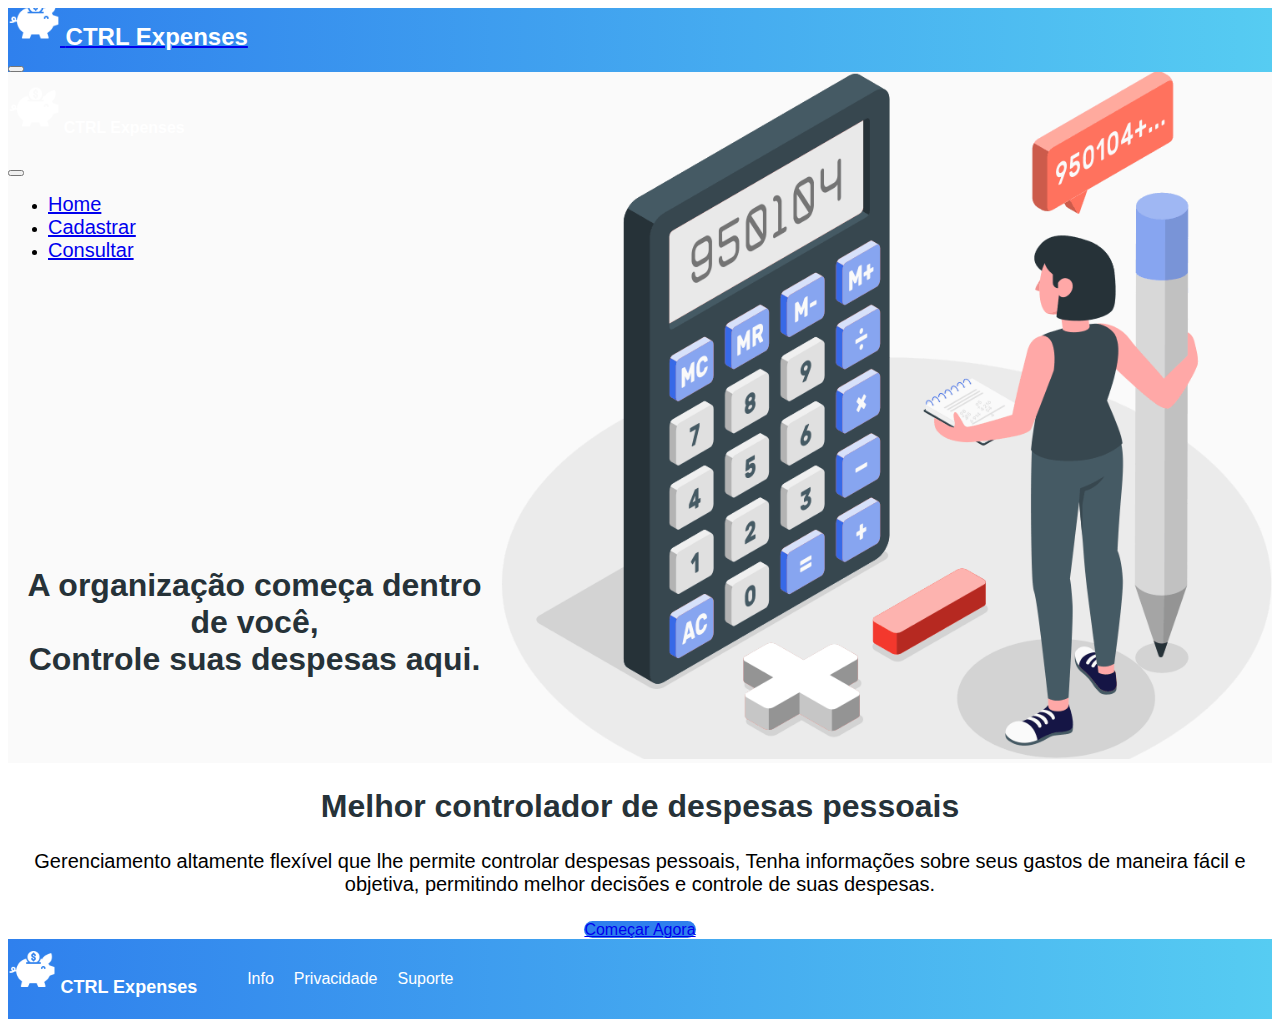
<file: index.html>
<!doctype html>
<html lang="pt-br">

<head>
    <meta charset="utf-8">
    <meta name="viewport" content="width=device-width, initial-scale=1">
    <title>CtrlExpenses</title>
    <link rel="icon" href="img/logo-contorno-branca.png">
    <link href="https://cdn.jsdelivr.net/npm/bootstrap@5.2.2/dist/css/bootstrap.min.css" rel="stylesheet"
        integrity="sha384-Zenh87qX5JnK2Jl0vWa8Ck2rdkQ2Bzep5IDxbcnCeuOxjzrPF/et3URy9Bv1WTRi" crossorigin="anonymous">
    <link rel="stylesheet" href="https://cdn.jsdelivr.net/npm/bootstrap-icons@1.9.1/font/bootstrap-icons.css">
    <link rel="stylesheet" href="style.css">
</head>

<body>
    <!--Inicio Header-->
    <header>
        <nav class="navbar navbar-expand-lg navbar-dark  fixed-top" id="menu">
            <div class="container">
                <a class="navbar-brand" href="index.html">
                    <div id="logo">
                        <img class="img-branca" src="img/logo.png" alt="logo do site" width="52px"> <span id="logo-txt">
                            CTRL
                            Expenses</span>
                    </div>
                </a>
                <button class="navbar-toggler" type="button" data-bs-toggle="offcanvas"
                    data-bs-target="#offcanvasDarkNavbar" aria-controls="offcanvasDarkNavbar">
                    <span class="navbar-toggler-icon"></span>
                </button>
                <div class="offcanvas offcanvas-end text-bg-dark" tabindex="-1" id="offcanvasDarkNavbar"
                    aria-labelledby="offcanvasDarkNavbarLabel">
                    <div class="offcanvas-header">
                        <h5 class="offcanvas-title" id="offcanvasDarkNavbarLabel"><div id="logo">
                            <img class="img-branca" src="img/logo.png" alt="logo do site" width="52px"> <span id="logo-txt">
                                CTRL
                                Expenses</span>
                        </div></h5>
                        <button type="button" class="btn-close btn-close-white" data-bs-dismiss="offcanvas"
                            aria-label="Close"></button>
                    </div>
                    <div class="offcanvas-body">
                        <ul class="navbar-nav justify-content-end flex-grow-1 pe-3">
                            <li class="nav-item">
                                <a class="nav-link active" aria-current="page" href="index.html">Home</a>
                            </li>
                            <li class="nav-item">
                                <a class="nav-link" href="cadastar.html">Cadastrar</a>
                            </li>
                            <li class="nav-item">
                                <a class="nav-link" href="consultar.html">Consultar</a>
                            </li>
                        </ul>
                        </li>
                        </ul>
                    </div>
                </div>
            </div>
        </nav>
    </header>
    <!--/Fim Header-->
    <!--Inicio Principal-->
    <main>
        <div class="container">
            <div class="row" id="principal">
                <div class="col-12 col-lg-7">
                    <h1 class="display-3">A organização começa dentro de você,<br>Controle suas despesas aqui.</h1>
                </div>
                <div class="col-12 col-lg-5 d-none d-lg-block">
                    <img class="" src="img/img_banner.png" alt="banner da pagina">
                </div>
            </div>
        </div>
    </main>

    <!--/Fim Principal-->
    <!--Inicio Info-->
    <section>
        <div class="container">
            <div id="info" class="row">
                <div col-12>
                    <h1 class="display-6">Melhor controlador de despesas pessoais</h1>
                    <p>Gerenciamento altamente flexível que lhe permite controlar despesas pessoais, Tenha informações
                        sobre
                        seus gastos de maneira fácil e objetiva, permitindo melhor decisões e controle de suas
                        despesas.</p>
                    <a id="btn-start" class="btn btn-primary btn-lg" href="cadastar.html">Começar Agora</a>

                </div>
            </div>
        </div>
    </section>
    <!--/Fim Info-->
    <!--Inicio Footer-->
    <footer class="fixed-bottom">
        <div class="container">
            <div class="row " id="rodape">
                <div class="col-6 col-sm-5">
                    <div id="logo-footer">
                        <img class="img-branca" src="img/logo.png" alt="logo do site" width="48px"> <span id="logo-footer-txt">
                            CTRL
                            Expenses</span>
                    </div>
                </div>
                <div class="col-6 col-sm-7">
                    <ul id="menu-footer">
                        <li>
                            <a href="#">Info</a>
                        </li>
                        <li>
                            <a href="#">Privacidade</a>
                        </li>
                        <li>
                            <a href="#">Suporte</a>
                        </li>
                    </ul>
                </div>
            </div>
        </div>
    </footer>
    
    <!--/Fim Footer-->

    <script src="https://cdn.jsdelivr.net/npm/bootstrap@5.2.2/dist/js/bootstrap.bundle.min.js"
        integrity="sha384-OERcA2EqjJCMA+/3y+gxIOqMEjwtxJY7qPCqsdltbNJuaOe923+mo//f6V8Qbsw3"
        crossorigin="anonymous"></script>
</body>

</html>
</file>
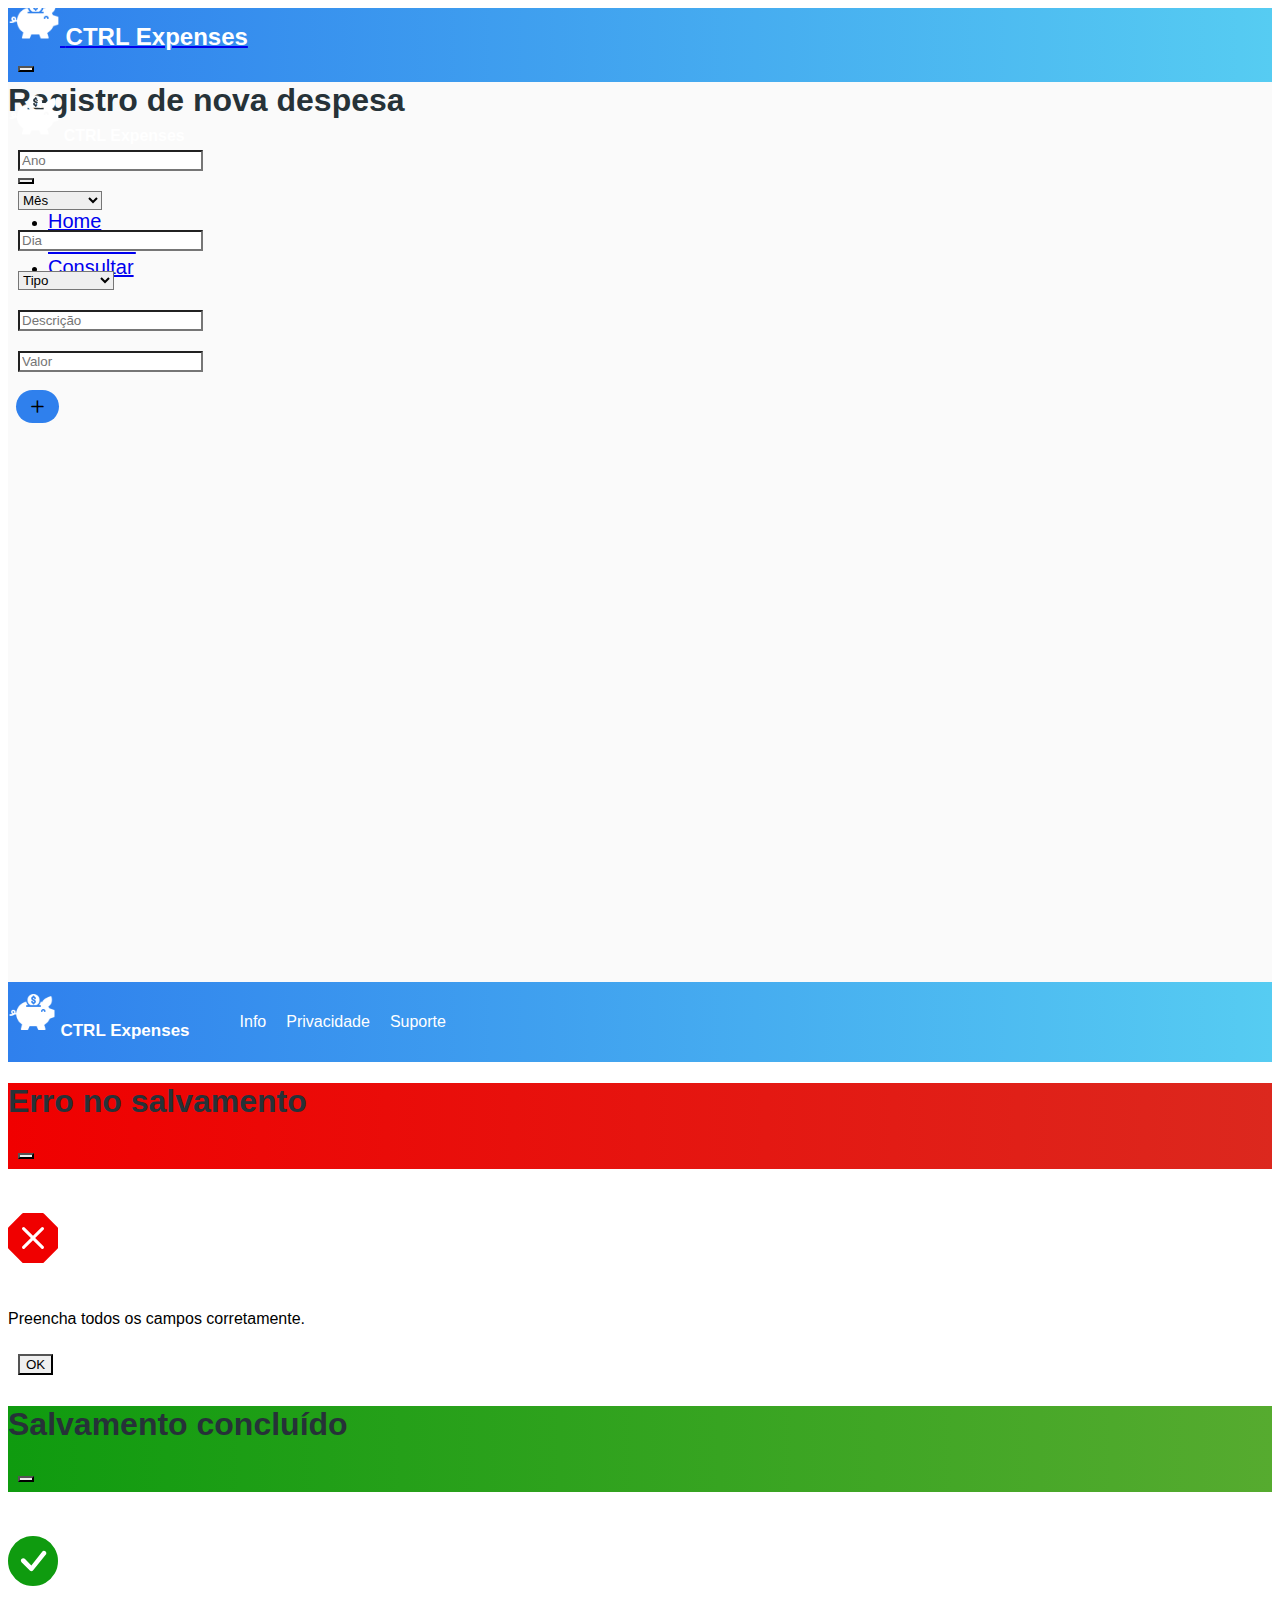
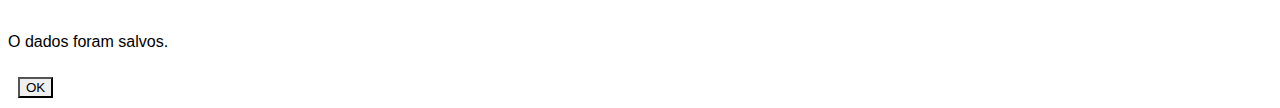
<file: cadastar.html>
<!doctype html>
<html lang="pt-br">

<head>
  <meta charset="utf-8">
  <meta name="viewport" content="width=device-width, initial-scale=1">
  <title>CtrlExpenses</title>
  <link rel="icon" href="img/logo-contorno-branca.png">
  <link href="https://cdn.jsdelivr.net/npm/bootstrap@5.2.2/dist/css/bootstrap.min.css" rel="stylesheet"
    integrity="sha384-Zenh87qX5JnK2Jl0vWa8Ck2rdkQ2Bzep5IDxbcnCeuOxjzrPF/et3URy9Bv1WTRi" crossorigin="anonymous">
  <link rel="stylesheet" href="https://cdn.jsdelivr.net/npm/bootstrap-icons@1.9.1/font/bootstrap-icons.css">
  <link rel="stylesheet" href="cadastrar.css">
  <script src="https://ajax.googleapis.com/ajax/libs/jquery/3.6.0/jquery.min.js"></script>
</head>

<body>
  <!--Inicio Header-->
  <header>
    <nav class="navbar navbar-expand-lg navbar-dark  fixed-top" id="menu">
      <div class="container">
        <a class="navbar-brand" href="index.html">
          <div id="logo">
            <img class="img-branca" src="img/logo.png" alt="logo do site" width="52px"> <span id="logo-txt">
              CTRL
              Expenses</span>
          </div>
        </a>
        <button class="navbar-toggler" type="button" data-bs-toggle="offcanvas" data-bs-target="#offcanvasDarkNavbar"
          aria-controls="offcanvasDarkNavbar">
          <span class="navbar-toggler-icon"></span>
        </button>
        <div class="offcanvas offcanvas-end text-bg-dark" tabindex="-1" id="offcanvasDarkNavbar"
          aria-labelledby="offcanvasDarkNavbarLabel">
          <div class="offcanvas-header">
            <h5 class="offcanvas-title" id="offcanvasDarkNavbarLabel">
              <div id="logo">
                <img class="img-branca" src="img/logo.png" alt="logo do site" width="52px"> <span id="logo-txt">
                  CTRL
                  Expenses</span>
              </div>
            </h5>
            <button type="button" class="btn-close btn-close-white" data-bs-dismiss="offcanvas"
              aria-label="Close"></button>
          </div>
          <div class="offcanvas-body">
            <ul class="navbar-nav justify-content-end flex-grow-1 pe-3">
              <li class="nav-item">
                <a class="nav-link" aria-current="page" href="index.html">Home</a>
              </li>
              <li class="nav-item">
                <a class="nav-link active" href="cadastar.html">Cadastrar</a>
              </li>
              <li class="nav-item">
                <a class="nav-link" href="consultar.html">Consultar</a>
              </li>
            </ul>
            </li>
            </ul>
          </div>
        </div>
      </div>
    </nav>
  </header>
  <!--/Fim Header-->
  <!--Inicio Main-->
  <main>
    <div class="container" id="principal">
      <div class="row">
        <div class="col mb-5">
          <h1 class="display-4">Registro de nova despesa</h1>
        </div>
      </div>

      <div class="row mb-2">
        <div class="col-md-2">
          <input type="number" class="form-control" placeholder="Ano" id="ano" />
        </div>

        <div class="col-md-2">
          <select class="form-control" id="mes">
            <option value="">Mês</option>
            <option value="1">Janeiro</option>
            <option value="2">Fevereiro</option>
            <option value="3">Março</option>
            <option value="4">Abril</option>
            <option value="5">Maio</option>
            <option value="6">Junho</option>
            <option value="7">Julho</option>
            <option value="8">Agosto</option>
            <option value="9">Setembro</option>
            <option value="10">Outubro</option>
            <option value="11">Novembro</option>
            <option value="12">Dezembro</option>
          </select>
        </div>

        <div class="col-md-2">
          <input type="number" class="form-control" placeholder="Dia" id="dia" />
        </div>

        <div class="col-md-6">
          <select class="form-control" id="tipo">
            <option value="">Tipo</option>
            <option value="1">Alimentação</option>
            <option value="2">Educação</option>
            <option value="3">Lazer</option>
            <option value="4">Saúde</option>
            <option value="5">Transporte</option>
          </select>
        </div>
      </div>

      <div class="row">
        <div class="col-md-8">
          <input type="text" class="form-control" placeholder="Descrição" id="descricao" />
        </div>

        <div class="col-md-2">
          <input type="number" class="form-control" placeholder="Valor" id="valor" />
        </div>

        <div class="col-md-2 d-flex justify-content-center area-btn">
          <button type="button" class="btn btn-primary btn-md" onclick="cadastrarDespesas()">
            <i class="bi bi-plus"></i>
          </button>
        </div>
      </div>
    </div>
  </main>
  <!--/Fim Main-->
  <!--Inicio Footer-->
  <footer>
    <div class="container">
      <div class="row" id="rodape">
        <div class="col-6 col-sm-5">
          <div id="logo-footer">
            <img class="img-branca" src="img/logo.png" alt="logo do site" width="48px"> <span id="logo-footer-txt">
              CTRL Expenses</span>
          </div>
        </div>
        <div class="col-6 col-sm-7">
          <ul id="menu-footer">
            <li>
              <a href="#">Info</a>
            </li>
            <li>
              <a href="#">Privacidade</a>
            </li>
            <li>
              <a href="#">Suporte</a>
            </li>
          </ul>
        </div>
      </div>
    </div>
  </footer>
  <!--/Fim Footer-->
  <!--Inicio Modal-->
  <div class="modal fade " id="erroGravacao" data-bs-backdrop="static" data-bs-keyboard="false" tabindex="-1" aria-labelledby="staticBackdropLabel" aria-hidden="true">
    <div class="modal-dialog modal-dialog-centered">
      <div class="modal-content">
        <div class="modal-header">
          <h1 class="modal-title fs-5 text-light" id="staticBackdropLabel">Erro no salvamento</h1>
          <button type="button" class="btn-close" data-bs-dismiss="modal" aria-label="Close"></button>
        </div>
        <div class="modal-body d-flex">
          <h2 class="bi bi-x-octagon-fill"></h2>
          <p>Preencha todos os campos corretamente.</p>
        </div>
        <div class="modal-footer">
          <button type="button" class="btn btn-danger" data-bs-dismiss="modal">OK</button>
        </div>
      </div>
    </div>
  </div>

  <div class="modal fade " id="okGravacao" data-bs-backdrop="static" data-bs-keyboard="false" tabindex="-1" aria-labelledby="staticBackdropLabel" aria-hidden="true">
    <div class="modal-dialog modal-dialog-centered">
      <div class="modal-content">
        <div class="modal-header">
          <h1 class="modal-title fs-5 text-light" id="staticBackdropLabel">Salvamento concluído</h1>
          <button type="button" class="btn-close" data-bs-dismiss="modal" aria-label="Close"></button>
        </div>
        <div class="modal-body d-flex">
          <h2 class="bi bi-check-circle-fill"></h2>
          <p>O dados foram salvos.</p>
        </div>
        <div class="modal-footer">
          <button type="button" class="btn btn-success" data-bs-dismiss="modal">OK</button>
        </div>
      </div>
    </div>
  </div>
  <!--/Fim Modal-->
  <script src="https://cdn.jsdelivr.net/npm/bootstrap@5.2.2/dist/js/bootstrap.bundle.min.js"
    integrity="sha384-OERcA2EqjJCMA+/3y+gxIOqMEjwtxJY7qPCqsdltbNJuaOe923+mo//f6V8Qbsw3"
    crossorigin="anonymous"></script>
  <script src="https://cdn.jsdelivr.net/npm/@popperjs/core@2.11.6/dist/umd/popper.min.js"
    integrity="sha384-oBqDVmMz9ATKxIep9tiCxS/Z9fNfEXiDAYTujMAeBAsjFuCZSmKbSSUnQlmh/jp3"
    crossorigin="anonymous"></script>
  <script src="https://cdn.jsdelivr.net/npm/bootstrap@5.2.2/dist/js/bootstrap.min.js"
    integrity="sha384-IDwe1+LCz02ROU9k972gdyvl+AESN10+x7tBKgc9I5HFtuNz0wWnPclzo6p9vxnk"
    crossorigin="anonymous"></script>
  <script src="app.js"></script>
</body>

</html>
</file>
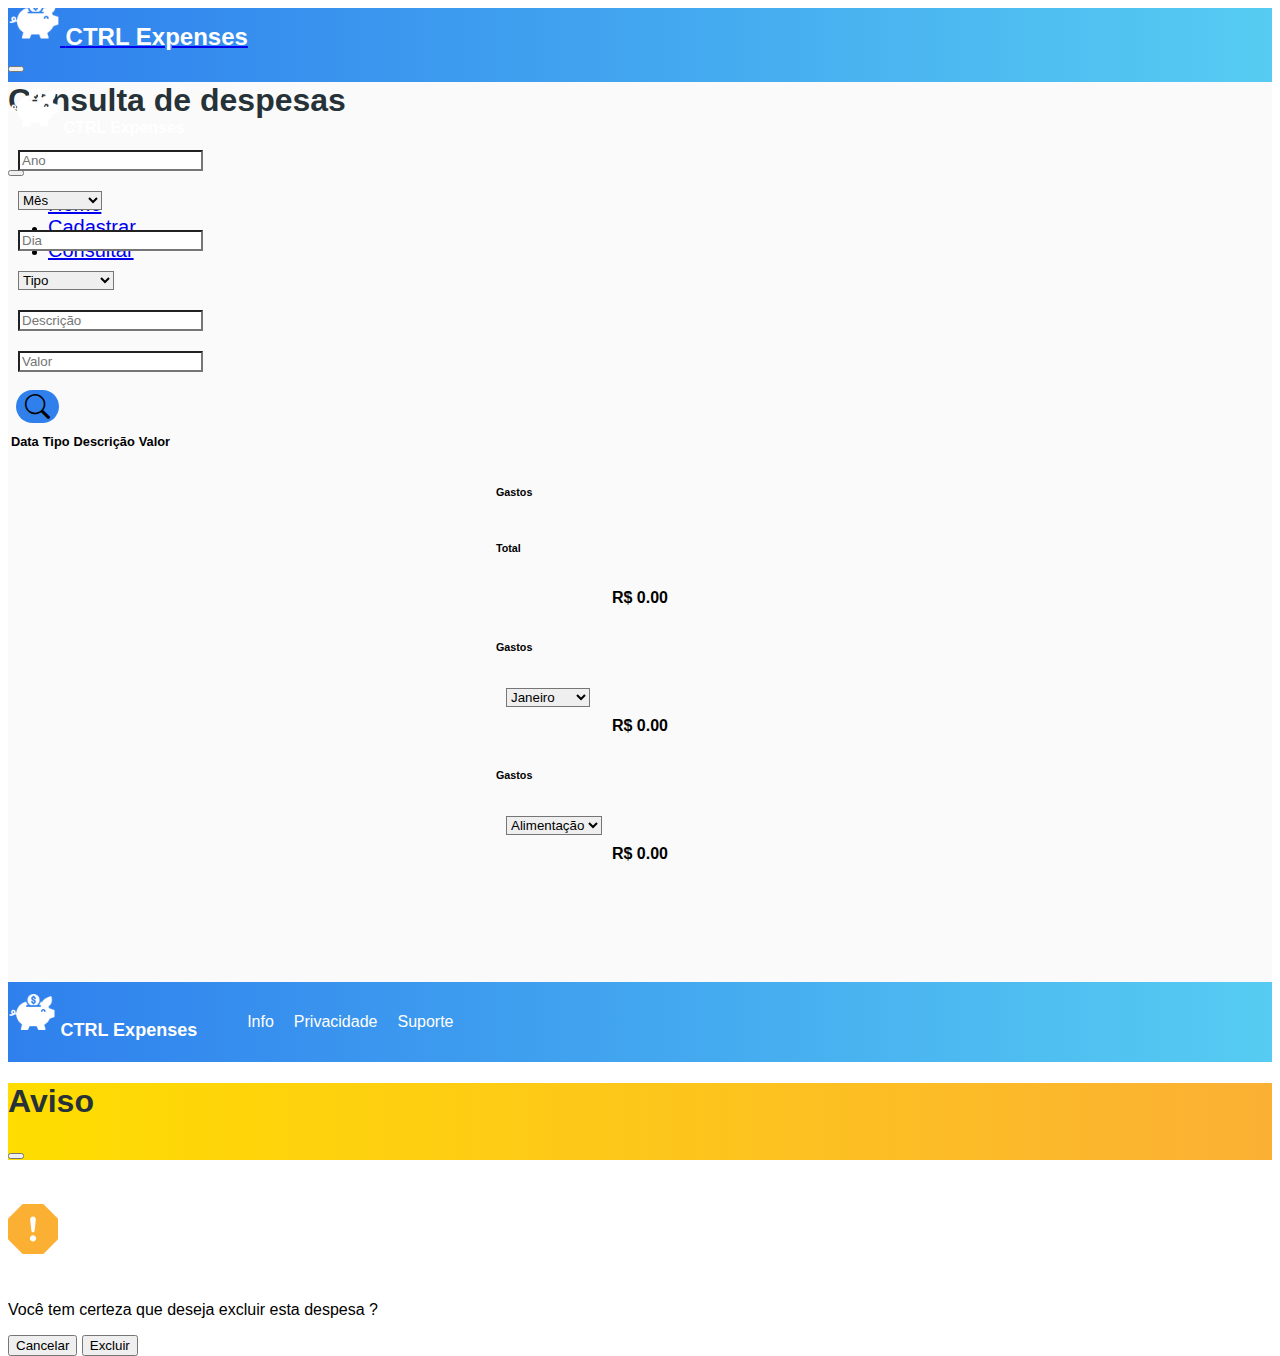
<file: consultar.html>
<!doctype html>
<html lang="pt-br">

<head>
  <meta charset="utf-8">
  <meta name="viewport" content="width=device-width, initial-scale=1">
  <title>CtrlExpenses</title>
  <link rel="icon" href="img/logo-contorno-branca.png">
  <link href="https://cdn.jsdelivr.net/npm/bootstrap@5.2.2/dist/css/bootstrap.min.css" rel="stylesheet"
    integrity="sha384-Zenh87qX5JnK2Jl0vWa8Ck2rdkQ2Bzep5IDxbcnCeuOxjzrPF/et3URy9Bv1WTRi" crossorigin="anonymous">
  <link rel="stylesheet" href="https://cdn.jsdelivr.net/npm/bootstrap-icons@1.9.1/font/bootstrap-icons.css">
  <link rel="stylesheet" href="consultar.css">
  <script src="https://ajax.googleapis.com/ajax/libs/jquery/3.6.0/jquery.min.js"></script>
</head>

<body onload="carregarDespesas()">
  <!--Inicio Header-->
  <header>
    <nav class="navbar navbar-expand-lg navbar-dark  fixed-top" id="menu">
      <div class="container">
        <a class="navbar-brand" href="index.html">
          <div id="logo">
            <img class="img-branca" src="img/logo.png" alt="logo do site" width="52px"> <span id="logo-txt">
              CTRL
              Expenses</span>
          </div>
        </a>
        <button class="navbar-toggler" type="button" data-bs-toggle="offcanvas" data-bs-target="#offcanvasDarkNavbar"
          aria-controls="offcanvasDarkNavbar">
          <span class="navbar-toggler-icon"></span>
        </button>
        <div class="offcanvas offcanvas-end text-bg-dark" tabindex="-1" id="offcanvasDarkNavbar"
          aria-labelledby="offcanvasDarkNavbarLabel">
          <div class="offcanvas-header">
            <h5 class="offcanvas-title" id="offcanvasDarkNavbarLabel">
              <div id="logo">
                <img class="img-branca" src="img/logo.png" alt="logo do site" width="52px"> <span id="logo-txt">
                  CTRL
                  Expenses</span>
              </div>
            </h5>
            <button type="button" class="btn-close btn-close-white" data-bs-dismiss="offcanvas"
              aria-label="Close"></button>
          </div>
          <div class="offcanvas-body">
            <ul class="navbar-nav justify-content-end flex-grow-1 pe-3">
              <li class="nav-item">
                <a class="nav-link" aria-current="page" href="index.html">Home</a>
              </li>
              <li class="nav-item">
                <a class="nav-link " href="cadastar.html">Cadastrar</a>
              </li>
              <li class="nav-item">
                <a class="nav-link active" href="consultar.html">Consultar</a>
              </li>
            </ul>
            </li>
            </ul>
          </div>
        </div>
      </div>
    </nav>
  </header>
  <!--/Fim Header-->
  <!--Inicio Main-->
  <main>
    <div class="container">
      <div class="row mb-5">
        <div class="col">
          <h1 class="display-4">Consulta de despesas</h1>
        </div>
      </div>

      <div class="row mb-2">
        <div class="col-md-2">
          <input type="number" class="form-control" placeholder="Ano" id="ano" />
        </div>

        <div class="col-md-2">
          <select class="form-control" id="mes">
            <option value="">Mês</option>
            <option value="1">Janeiro</option>
            <option value="2">Fevereiro</option>
            <option value="3">Março</option>
            <option value="4">Abril</option>
            <option value="5">Maio</option>
            <option value="6">Junho</option>
            <option value="7">Julho</option>
            <option value="8">Agosto</option>
            <option value="9">Setembro</option>
            <option value="10">Outubro</option>
            <option value="11">Novembro</option>
            <option value="12">Dezembro</option>
          </select>
        </div>

        <div class="col-md-2">
          <input type="number" class="form-control" placeholder="Dia" id="dia" />
        </div>

        <div class="col-md-6">
          <select class="form-control" id="tipo">
            <option value="">Tipo</option>
            <option value="1">Alimentação</option>
            <option value="2">Educação</option>
            <option value="3">Lazer</option>
            <option value="4">Saúde</option>
            <option value="5">Transporte</option>
          </select>
        </div>
      </div>

      <div class="row  mb-5">
        <div class="col-md-8">
          <input type="text" class="form-control" placeholder="Descrição" id="descricao">
        </div>

        <div class="col-md-2">
          <input type="number" class="form-control" placeholder="Valor" id="valor">
        </div>

        <div class="col-md-2 d-flex justify-content-center area-btn">
          <button id="btn-pesquisar" type="button" class="btn btn-primary btn-md" onclick="pesquisarDespesa()">
            <i class="bi bi-search"></i>
          </button>
        </div>
      </div>

      <div class="row">
        <div class="col">
          <table class="table">
            <thead>
              <tr>
                <th>Data</th>
                <th>Tipo</th>
                <th>Descrição</th>
                <th>Valor</th>
                <th></th>
              </tr>
            </thead>

            <tbody id="tabelaDespesas">
            </tbody>
          </table>
        </div>
      </div>
      <div class="row" id="area-resultado">
        <div class="col-12 col-lg-4">
          <div class="card border-light mb-3" style="width: 18rem;">
            <div class="card-header d-flex justify-content-between ">
              <h6>Gastos</h6>
              <h6>Total</h6>
            </div>
            <div class="card-body">
              <b class="card-title" id="valor-total">R$ 00</b>
            </div>
          </div>
        </div>
        <div class="col-12 col-lg-4">
          <div class="card border-light mb-3" style="width: 18rem;">
            <div class="card-header d-flex justify-content-between align-items-center">
              <h6>Gastos</h6>
              <select onchange="inserirValorTotalMes()" class="form-select form-select-sm" id="gastos-mes">
                <option value="1" >Janeiro</option>
                <option value="2" >Fevereiro</option>
                <option value="3">Março</option>
                <option value="4">Abril</option>
                <option value="5">Maio</option>
                <option value="6">Junho</option>
                <option value="7">Julho</option>
                <option value="8">Agosto</option>
                <option value="9">Setembro</option>
                <option value="10">Outubro</option>
                <option value="11">Novembro</option>
                <option value="12">Dezembro</option>
              </select>
            </div>
            <div class="card-body">
              <b class="card-title" id="valor-mes">R$ 00</b>
            </div>
          </div>
        </div>
        <div class="col-12 col-lg-4">
          <div class="card border-light mb-3" style="width: 18rem;">
            <div class="card-header d-flex justify-content-between align-items-center">
              <h6>Gastos</h6>
              <select class="form-select form-select-sm" id="gastos-tipo" onchange="inserirValorTotalTipo()">
                <option value="1">Alimentação</option>
                <option value="2">Educação</option>
                <option value="3">Lazer</option>
                <option value="4">Saúde</option>
                <option value="5">Transporte</option>
              </select>
            </div>
            <div class="card-body">
              <b class="card-title" id="valor-tipo">R$ 00</b>
            </div>
          </div>
        </div>

      </div>
    </div>
  </main>
  <!--/Fim Main-->
  <!--Inicio Footer-->
  <footer>
    <div class="container">
      <div class="row" id="rodape">
        <div class="col-6 col-sm-5">
          <div id="logo-footer">
            <img class="img-branca" src="img/logo.png" alt="logo do site" width="48px"> <span id="logo-footer-txt">
              CTRL Expenses</span>
          </div>
        </div>
        <div class="col-6 col-sm-7">
          <ul id="menu-footer">
            <li>
              <a href="#">Info</a>
            </li>
            <li>
              <a href="#">Privacidade</a>
            </li>
            <li>
              <a href="#">Suporte</a>
            </li>
          </ul>
        </div>
      </div>
    </div>
  </footer>
  <!--/Fim Footer-->
  <!--Inicio Modal-->
  <div class="modal fade" id="excluirDespesa" data-bs-backdrop="static" data-bs-keyboard="false" tabindex="-1"
    aria-labelledby="staticBackdropLabel" aria-hidden="true">
    <div class="modal-dialog">
      <div class="modal-content">
        <div class="modal-header">
          <h1 class="modal-title fs-5" id="staticBackdropLabel">Aviso</h1>
          <button type="button" class="btn-close" data-bs-dismiss="modal" aria-label="Close"></button>
        </div>
        <div class="modal-body d-flex">
          <h2 class="bi bi-exclamation-octagon-fill"></h2>
          <p>Você tem certeza que deseja excluir esta despesa ?</p>
        </div>
        <div class="modal-footer">
          <button type="button" class="btn btn-dark" data-bs-dismiss="modal">Cancelar</button>
          <button type="button" class="btn btn-danger" onclick="removerDespesa()">Excluir</button>
        </div>
      </div>
    </div>
  </div>
  <!--/Fim Modal-->
  <script src="https://cdn.jsdelivr.net/npm/bootstrap@5.2.2/dist/js/bootstrap.bundle.min.js"
    integrity="sha384-OERcA2EqjJCMA+/3y+gxIOqMEjwtxJY7qPCqsdltbNJuaOe923+mo//f6V8Qbsw3"
    crossorigin="anonymous"></script>
  <script src="https://cdn.jsdelivr.net/npm/@popperjs/core@2.11.6/dist/umd/popper.min.js"
    integrity="sha384-oBqDVmMz9ATKxIep9tiCxS/Z9fNfEXiDAYTujMAeBAsjFuCZSmKbSSUnQlmh/jp3"
    crossorigin="anonymous"></script>
  <script src="https://cdn.jsdelivr.net/npm/bootstrap@5.2.2/dist/js/bootstrap.min.js"
    integrity="sha384-IDwe1+LCz02ROU9k972gdyvl+AESN10+x7tBKgc9I5HFtuNz0wWnPclzo6p9vxnk"
    crossorigin="anonymous"></script>
  <script src="app.js"></script>
</body>

</html>
</file>
<file: style.css>
/* Large devices (desktops, 992px and up) */
@media (min-width: 992px) { 
    .offcanvas{
        background: none !important;
    }
 }
/** Geral *********/
body ,html {
    font-family: Helvetica, Arial, sans-serif;
}
h1{
    color: #263238 !important;
}
p{
    font-size: 20px;
}

.img-branca {
    filter: brightness(0) invert(1);
}

/** Header ******/
header {
    height: 64px;
}

#menu {
    background: #56CCF2;
    /* fallback for old browsers */
    background: -webkit-linear-gradient(to right, #2F80ED, #56CCF2);
    /* Chrome 10-25, Safari 5.1-6 */
    background: linear-gradient(to right, #2F80ED, #56CCF2);
    /* W3C, IE 10+/ Edge, Firefox 16+, Chrome 26+, Opera 12+, Safari 7+ */
}
#menu a{
    font-size: 20px;
}

#logo img {
    margin-top: -15px;
}

#logo-txt {
    color: white;
    font-size: 1.2em;
    font-weight: bolder;
}
.offcanvas {
    width: 100% !important;
    background: linear-gradient(to right, #2F80ED, #56CCF2);
} 
/** Main ******/
main {
    background: #FAFAFA;
}
#principal{
    text-align: center;
    height: max-content;
    background: #FAFAFA;
    display: flex;
    align-items: flex-end;
}

main h1 {
    margin-bottom: 85px;
}

main img {
    width: 100%;
}
/** Info ******/

#info{
    text-align: center;
}
#info h1{
    margin: 25px 0px;
}
#info p{
    margin: 25px 0px;
}
#btn-start{
    margin-bottom: 20px;
    background: #2F80ED;
    border: #2F80ED;
    border-radius: 100px;
    
}
#btn-start:hover{
    background-color: #56CCF2;
}
/** Footer ******/
footer{
    background: #56CCF2;
    /* fallback for old browsers */
    background: -webkit-linear-gradient(to right, #2F80ED, #56CCF2);
    /* Chrome 10-25, Safari 5.1-6 */
    background: linear-gradient(to right, #2F80ED, #56CCF2);
    /* W3C, IE 10+/ Edge, Firefox 16+, Chrome 26+, Opera 12+, Safari 7+ */
}
#rodape{
    min-height: 80px;
    display: flex;
    align-items: center;
}
#logo-footer img{
    margin-top: -15px;
}
#logo-footer-txt{
    color: white;
    font-weight: 600;
    font-size: 18px;
}
#menu-footer{
    display: flex;
    justify-content: end;
    list-style-type: none;
}
#menu-footer a{
    color: white;
    margin: 10px;
    text-decoration: none;
}
#menu-footer a:hover{
    color: rgba(255, 255, 255, 0.623);
}
</file>
<file: cadastrar.css>
/* Large devices (desktops, 992px and up) */
@media (min-width: 992px) {
    .offcanvas {
        background: none !important;
    }
}

/** Geral *********/
html,
body {
    height: 100%;
    font-family: Helvetica, Arial, sans-serif;
}

.img-branca {
    filter: brightness(0) invert(1);
}

h1 {
    color: #263238 !important;
}
input[type=number]::-webkit-inner-spin-button { 
    appearance: none;
    
}
input[type=number] { 
   -moz-appearance: textfield;
   appearance: textfield;

}

/** Header ******/
header {
    height: 64px;
}

#menu {
    background: #56CCF2;
    /* fallback for old browsers */
    background: -webkit-linear-gradient(to right, #2F80ED, #56CCF2);
    /* Chrome 10-25, Safari 5.1-6 */
    background: linear-gradient(to right, #2F80ED, #56CCF2);
    /* W3C, IE 10+/ Edge, Firefox 16+, Chrome 26+, Opera 12+, Safari 7+ */
}

#menu a {
    font-size: 20px;
}

#logo img {
    margin-top: -15px;
}

#logo-txt {
    color: white;
    font-size: 1.2em;
    font-weight: bolder;
}

.offcanvas {
    width: 100% !important;
    background: linear-gradient(to right, #2F80ED, #56CCF2);
}

/** Main ******/
main {
    min-height: 100%;
    background-color: #FAFAFA;
}

main h1 {
    margin-top: 10px;
}

select,
input,
button {
    border-radius: 0 !important;
    margin: 10px;
}
.area-btn{
    margin: -5px ;
}
.area-btn{
    border: solid rgba(0, 0, 0, 0);
}
main button {
    background-color: #2F80ED !important;
    border: #2F80ED !important;
    border-radius: 30px !important;
    font-size: 25px !important;
    padding: 2px 9px !important;
    
}

main button:hover {
    background-color: #56CCF2 !important;
}



/** Footer ******/
footer {
    background: #56CCF2;
    /* fallback for old browsers */
    background: -webkit-linear-gradient(to right, #2F80ED, #56CCF2);
    /* Chrome 10-25, Safari 5.1-6 */
    background: linear-gradient(to right, #2F80ED, #56CCF2);
    /* W3C, IE 10+/ Edge, Firefox 16+, Chrome 26+, Opera 12+, Safari 7+ */
}

#rodape {
    min-height: 80px;
    display: flex;
    align-items: center;
}

#logo-footer img {
    margin-top: -15px;
}
#logo-footer-txt {
    color: white;
    font-weight: 600;
    font-size: 17px;
}


#menu-footer {
    display: flex;
    justify-content: end;
    list-style-type: none;
}

#menu-footer a {
    color: white;
    margin: 10px;
    text-decoration: none;
}

#menu-footer a:hover {
    color: rgba(255, 255, 255, 0.623);
}
/** MODAL ******/
#erroGravacao .modal-header{
    background: linear-gradient(to right, #f00000, #dc281e);
}
#erroGravacao .modal-body {
    flex-direction: column;
    align-items: center;
}
#erroGravacao .modal-body h2{
    font-size: 50px;
    color: #f00000;
    flex-grow: 100000;
}

#okGravacao .modal-header{
    background: linear-gradient(to left, #56ab2f, #0f9b0f);
}
#okGravacao .modal-body {
    flex-direction: column;
    align-items: center;
}
#okGravacao .modal-body h2{
    font-size: 50px;
    color: #0f9b0f;
    flex-grow: 100000;
}
</file>
<file: consultar.css>
/* Large devices (desktops, 992px and up) */
@media (min-width: 992px) {
    .offcanvas {
        background: none !important;
    }
}

/** Geral *********/
html,
body {
    height: 100%;
    font-family: Helvetica, Arial, sans-serif;
}

.img-branca {
    filter: brightness(0) invert(1);
}

h1 {
    color: #263238 !important;
}
input[type=number]::-webkit-inner-spin-button { 
    appearance: none;
    
}
input[type=number] { 
   -moz-appearance: textfield;
   appearance: textfield;

}

/** Header ******/
header {
    height: 64px;
}

#menu {
    background: #56CCF2;
    /* fallback for old browsers */
    background: -webkit-linear-gradient(to right, #2F80ED, #56CCF2);
    /* Chrome 10-25, Safari 5.1-6 */
    background: linear-gradient(to right, #2F80ED, #56CCF2);
    /* W3C, IE 10+/ Edge, Firefox 16+, Chrome 26+, Opera 12+, Safari 7+ */
}

#menu a {
    font-size: 20px;
}

#logo img {
    margin-top: -15px;
}

#logo-txt {
    color: white;
    font-size: 1.2em;
    font-weight: bolder;
}

.offcanvas {
    width: 100% !important;
    background: linear-gradient(to right, #2F80ED, #56CCF2);
}

/** Main ******/
main {
    min-height: 100%;
    background-color: #FAFAFA;
}

main h1 {
    margin-top: 10px;
}
select,
input,
#btn-pesquisar {
    border-radius: 0 !important;
    margin: 10px;
}
.area-btn{
    margin: -5px ;
}
.area-btn{
    border: solid rgba(0, 0, 0, 0);
}
#btn-pesquisar {
    background-color: #2F80ED !important;
    border: #2F80ED !important;
    border-radius: 30px !important;
    font-size: 25px !important;
    padding: 2px 9px !important;
    
}

#btn-pesquisar:hover {
    background-color: #56CCF2 !important;
}
.btn-delete-tab{
    margin-top: -4px;
    border-radius: 30px !important;
    font-size: 15px !important;
    padding: 1px 5px !important;
}
#area-resultado .col-12{
    display: flex;
    justify-content: center;
}
#area-resultado select{
   width: fit-content;
}
.table th, .table td{
 font-size: 0.8em;
}
.card-header{
    background-color: #FAFAFA ;
}
.card-header select{
    margin-top: -2px;
}
.card-header h6{
    font-weight: bolder;
    line-height: 31px;
}
.card-body{
    text-align: center;
}

/** Footer ******/
footer {
    background: #56CCF2;
    /* fallback for old browsers */
    background: -webkit-linear-gradient(to right, #2F80ED, #56CCF2);
    /* Chrome 10-25, Safari 5.1-6 */
    background: linear-gradient(to right, #2F80ED, #56CCF2);
    /* W3C, IE 10+/ Edge, Firefox 16+, Chrome 26+, Opera 12+, Safari 7+ */
}

#rodape {
    min-height: 80px;
    display: flex;
    align-items: center;
}

#logo-footer img {
    margin-top: -15px;
}

#logo-footer-txt {
    color: white;
    font-weight: 600;
    font-size: 18px;
}

#menu-footer {
    display: flex;
    justify-content: end;
    list-style-type: none;
}

#menu-footer a {
    color: white;
    margin: 10px;
    text-decoration: none;
}

#menu-footer a:hover {
    color: rgba(255, 255, 255, 0.623);
}
/** MODAL ******/
#excluirDespesa .modal-header{
    background: linear-gradient(to right, #FFDD00, #FBB034);
}
#excluirDespesa .modal-body {
    flex-direction: column;
    align-items: center;
}
#excluirDespesa .modal-body h2{
    font-size: 50px;
    color: #FBB034;
    flex-grow: 100000;
}
</file>
